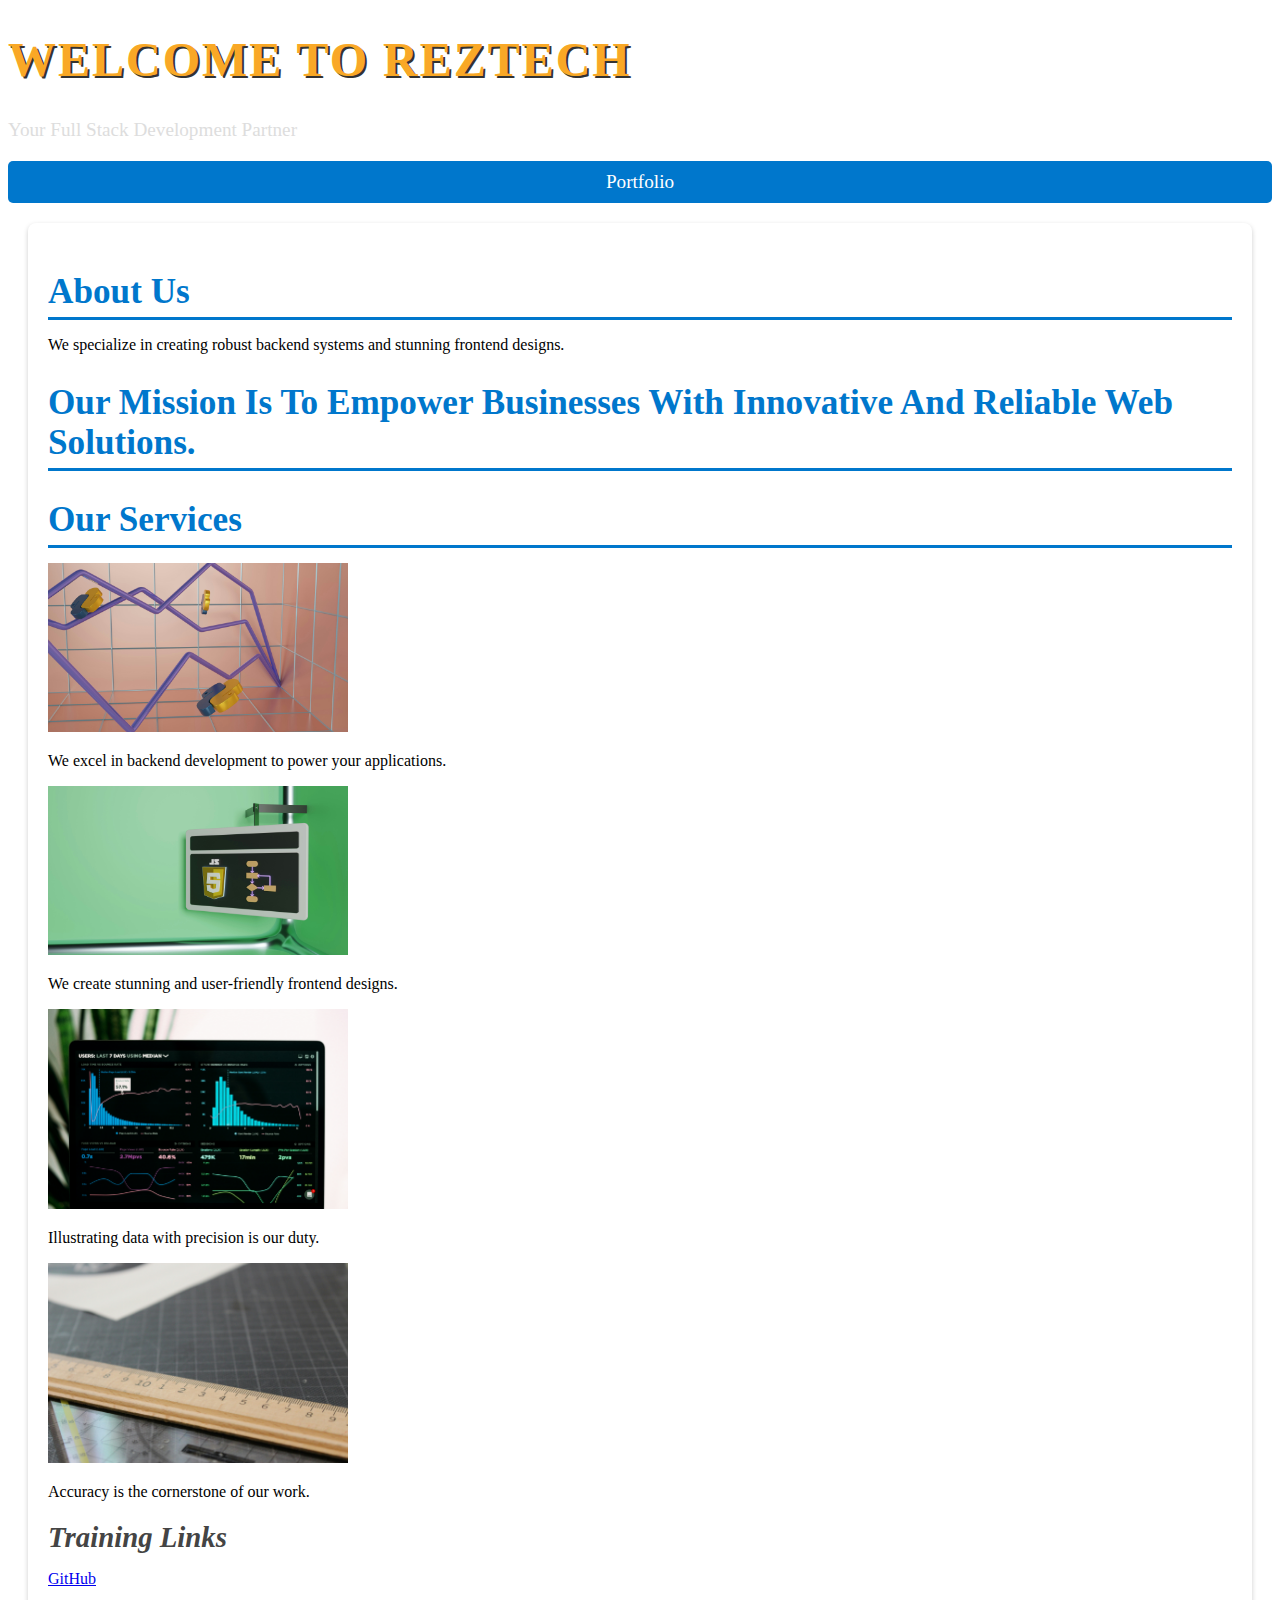
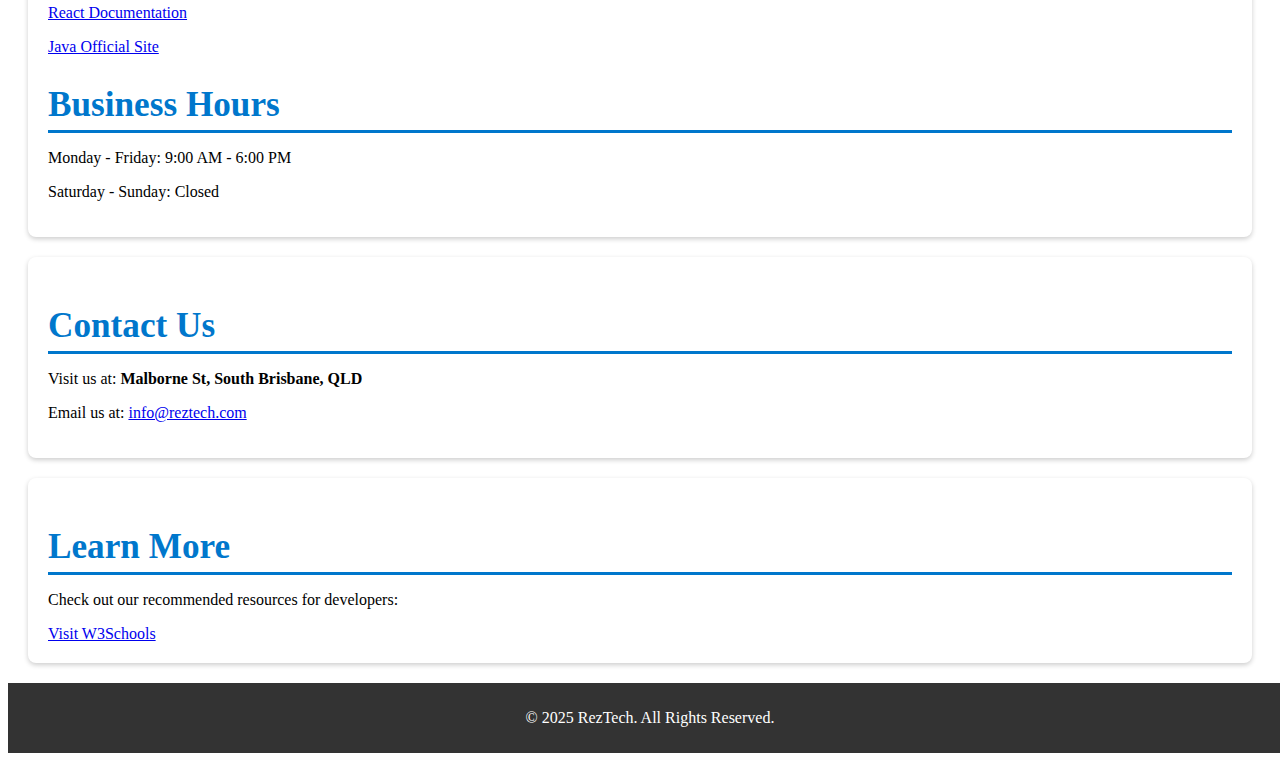
<file: index.html>
<!DOCTYPE html>
<html lang="en">
<head>
    <meta charset="UTF-8">
    <meta name="viewport" content="width=device-width, initial-scale=1.0">
    <title>RezTech - Full Stack Development</title>
    <link rel="stylesheet" href="styles.css">
</head>
<body>
    <header>
        <h1>Welcome to RezTech</h1>
        <p>Your Full Stack Development Partner</p>
    </header>
    <nav>
        <a href="portfolio.html">Portfolio</a>
    </nav>
    <section>
        <h2>About Us</h2>
        <p>We specialize in creating robust backend systems and stunning frontend designs.</p>
        <h2>Our mission is to empower businesses with innovative and reliable web solutions.</h2>
        <h2>Our Services</h2>
        <img src="src/BE.jpg" alt="Backend Development" width="300">
        <p>We excel in backend development to power your applications.</p>
        <img src="src/FE.jpg" alt="Frontend Development" width="300">
        <p>We create stunning and user-friendly frontend designs.</p>
        <img src="src/Ex1.jpg" alt="Graph Data 1" width="300">
        <p>Illustrating data with precision is our duty.</p>
        <img src="src/Ex2.jpg" alt="Graph Data 2" width="300">
        <p>Accuracy is the cornerstone of our work.</p>
        <h3>Training Links</h3>
        <p><a href="https://github.com/" target="_blank">GitHub</a></p>
        <p><a href="https://react.dev/" target="_blank">React Documentation</a></p>
        <p><a href="https://www.java.com/en/" target="_blank">Java Official Site</a></p>
        <h2>Business Hours</h2>
        <p>Monday - Friday: 9:00 AM - 6:00 PM</p>
        <p>Saturday - Sunday: Closed</p>
    </section>
    <section>
        <h2>Contact Us</h2>
        <p>Visit us at: <strong>Malborne St, South Brisbane, QLD</strong></p>
        <p>Email us at: <a href="mailto:info@reztech.com">info@reztech.com</a></p>
    </section>
    <section>
        <h2>Learn More</h2>
        <p>Check out our recommended resources for developers:</p>
        <a href="https://www.w3schools.com" target="_blank">Visit W3Schools</a>
    </section>
    <footer>
        <p>&copy; 2025 RezTech. All Rights Reserved.</p>
    </footer>
</body>
</html>
</file>
<file: styles.css>
/* Header Styling */
header h1 {
    font-size: 3rem;
    font-weight: bold;
    color: #f9a826;
    text-shadow: 2px 2px #333;
    text-transform: uppercase;
    letter-spacing: 2px;
}

header p {
    font-size: 1.2rem;
    color: #ddd;
}

/* Navigation Styling */
nav {
    text-align: center;
    background-color: #0077cc;
    padding: 10px;
    margin: 10px 0;
    border-radius: 5px;
}

nav a {
    color: #fff;
    text-decoration: none;
    margin: 0 15px;
    font-size: 1.2rem;
}

nav a:hover {
    text-decoration: underline;
}

/* Section Styling */
section {
    padding: 20px;
    margin: 20px;
    background: #fff;
    border-radius: 8px;
    box-shadow: 0 2px 5px rgba(0, 0, 0, 0.2);
}

h2 {
    font-size: 2.2rem;
    color: #0077cc;
    text-transform: capitalize;
    border-bottom: 3px solid #0077cc;
    padding-bottom: 5px;
    margin-bottom: 15px;
}

h3 {
    font-size: 1.8rem;
    font-style: italic;
    color: #444;
    text-transform: capitalize;
    margin-top: 20px;
    margin-bottom: 10px;
}

footer {
    background: #333;
    color: #fff;
    text-align: center;
    padding: 10px;
    position: relative;
    bottom: 0;
    width: 100%;
}
</file>
